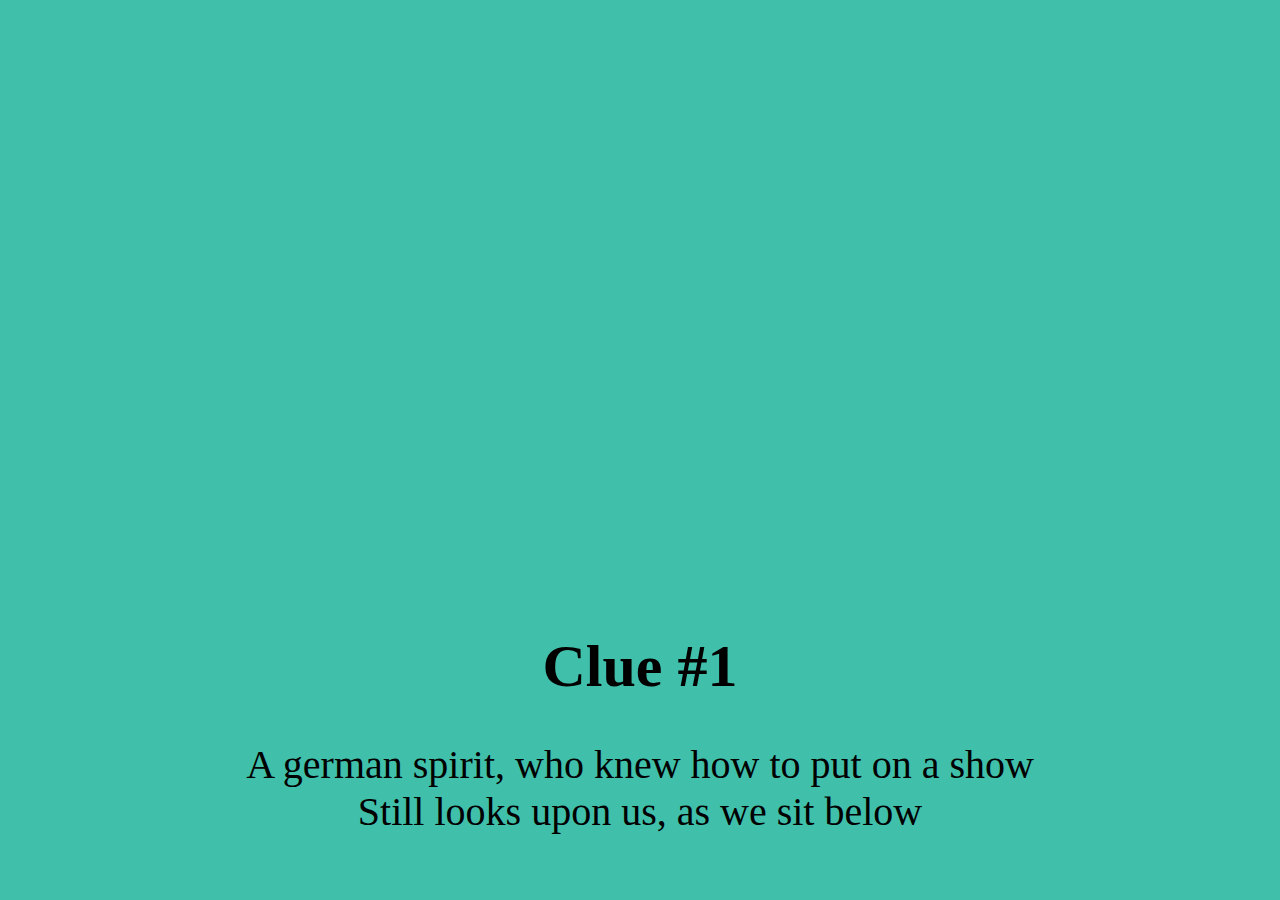
<file: index.html>
<html>
<head>
	<script src="script.js"></script>
	<link href="style.css" rel="stylesheet"></link>
<title>Ian's Scavenger Hunt</title>
</head

<body id="body">

	<div id="132711" class="hide align">
	<h1>Clue #11</h1>
	<p>
		Unscramble the letters to find your next moving clue
	</p>
	<img src="dadclue.jpg" style="height: 25%;" />
	</div>

<div id="countdown" class="count hide">
	<table class="count">
		<tr>
			<td id="hours">
				00
			</td>
			<td>
				:
			</td>
			<td id="minutes">
				00
			</td>
			<td>
				:
			</td>
			<td id="seconds">
				00
			</td>
		</tr>
	</table>
</div>
<div id="897341" class="hide align">
<h1>Clue #1</h1>
<p>
	A german spirit, who knew how to put on a show<br />
	Still looks upon us, as we sit below
</p>
</div>
<div id="648675" class="hide align">
<h1>Clue #2</h1>
<p>
Step by step, I begin my crossing<br />
The ground wiggles beneath my feat<br />
I'm not simply walking,<br />
To cross this obstacle is no easy feat
</p>
</div>
<div id="024913" class="hide align">
<h1>Clue #3</h1>
<p>
Moving water<br />
That cannot escape<br />
Without a rudder<br />
Still strengthens your shape
</p>
</div>
<div id="315445" class="hide align">
<h1>Clue #4</h1>
<p>
	He rises from his plop and starts to pout,<br />
	It’s time to take Mr. Dogman out.<br />
	However this time is different thats for certain,<br />
	we’re gonna survey our neighbor on their strange<br />
	  __________&nbsp;&nbsp; __________
</p>
</div>
<div id="336140" class="hide align">
<h1>Clue #5</h1>
<p>
Can orange peels grow an orange tree?
</p>
</div>
<div id="007403" class="hide align">
<h1>Clue #6</h1>
<p>
I work like a plant,<br>
To keep the world clean<br>
But water me you can’t,<br>
And im not quite as green<br>
</p>
</div>
<div id="781667" class="hide align">
<h1>Clue #7</h1>
<p>
	My demand’s recently been steeper,<br />
	Cause I’m a house favorite, hands down<br />
	Morning’s are so much sweeter<br />
	When I’m around
</p>
</div>
<div id="459484" class="hide align">
<h1>Clue #8</h1>
<p>
Wild west showdowns, and mystical creatures<br />
Here you'll find your favorite certified-fresh features
</p>
</div>
<div id="104568" class="hide align">
<h1>Clue #10</h1>
<p>
	To know who I am I will tell you the following:<br /><br />
	My father is W.H.<br />
	I live in the United States but the land I live in is not American Territory<br />
	My General Assembly and Security Council live with me but my Court of Justice lives in The Hague
</p>
</div>
<div id="427906" class="hide align">
<h1>Clue #9</h1>
<div id="aptest">
	<img src="aptest.jpg"  />
	<p>
		Combine your answers to reveal the next step
	</p>
</div>
<div id="psych" class="psych hide">
	<p style="font-size: 40px;">
		PSYCH<br />
		<img src="psych.jpeg" style="height: 40%;" />
	</p>
</div>
</body>
</html>
</file>
<file: style.css>
div.align {
text-align: center;
margin-top: 50%;
}

div.count {
	margin-top: 25%;
}

h1.count {
	text-align: center;
}

table.count {
	margin: auto;
	font-size: 60px;
}

.hide {
display: none;
}

body.count {
	background-color: #2e84d5;
}

html {
	font-size: 30px;
}

p {
	font-size: 40px;
}
</file>
